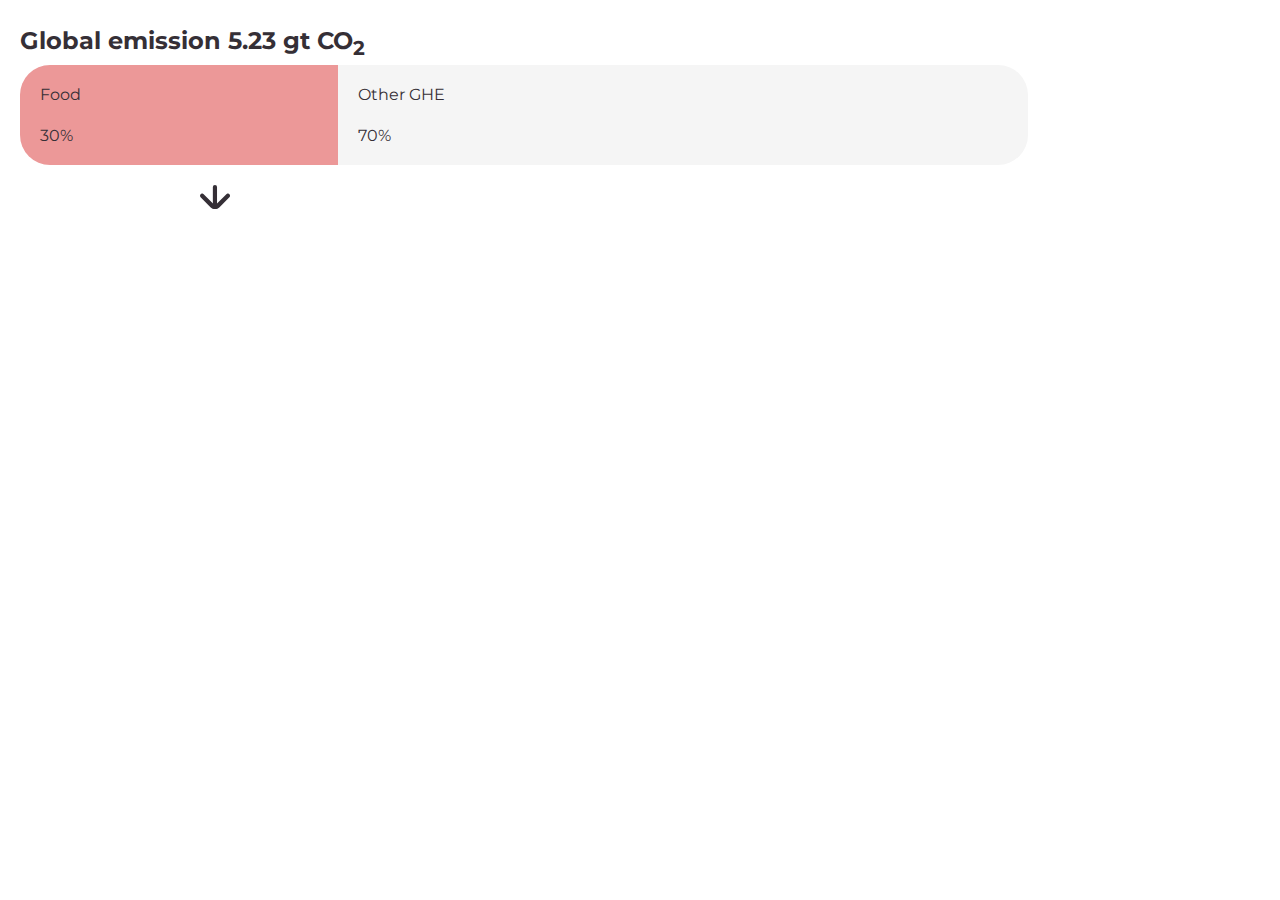
<file: Final task/index.html>
<!DOCTYPE html>
<html lang="en">
  <head>
    <meta charset="UTF-8" />
    <meta name="viewport" content="width=device-width, initial-scale=1.0" />
    <title>Interactive Emissions Graph</title>
    <link rel="stylesheet" href="styles.css" />
    <link
      href="https://fonts.googleapis.com/css2?family=Montserrat:wght@400;500;700&display=swap"
      rel="stylesheet"
    />
    <script type="module" src="./main.js" defer></script>
  </head>
  <body>
    <!-- Перший графік -->
    <div class="chart-container">
      <h1>Global emission 5.23 gt CO<sub>2</sub></h1>
      <div class="bar-chart">
        <div class="bar food">
          <div class="label">Food</div>
          <div class="percentage">30%</div>
        </div>
        <div class="bar other">
          <div class="label">Other GHE</div>
          <div class="percentage">70%</div>
        </div>
      </div>
      <div class="arrow" id="arrow1">
        <img
          src="./8.svg"
          alt="Arrow Icon"
          class="arrow-icon"
          id="arrow1-icon"
        />
      </div>
    </div>

    <!-- Другий графік -->
    <div class="chart-container hidden" id="secondChart">
      <h1>Food industry emission 1.36 gt CO<sub>2</sub></h1>
      <div class="bar-chart">
        <div class="bar animal">
          <div class="label">Animal products</div>
          <div class="percentage">58%</div>
        </div>
        <div class="bar plant">
          <div class="label">Plant-based</div>
          <div class="percentage">42%</div>
        </div>
      </div>
      <div class="arrows">
        <div class="arrow" id="animalArrow">
          <img src="./8.svg" alt="Arrow Icon" class="arrow-icon" />
        </div>
        <div class="arrow" id="plantArrow">
          <img src="./8.svg" alt="Arrow Icon" class="arrow-icon" />
        </div>
      </div>
    </div>

    <!-- Третій графік -->
    <div class="chart-container hidden" id="thirdChart">
      <h1>Beef and dairy products emission 0.73 gt CO<sub>2</sub></h1>
      <div class="bar-chart">
        <div class="bar beef">
          <div class="label">Beef</div>
          <div class="percentage">29%</div>
        </div>
        <div class="bar dairy">
          <div class="label">Dairy</div>
          <div class="percentage">9%</div>
        </div>
        <div class="bar lamb">
          <div class="label">Lamb</div>
          <div class="percentage">7%</div>
        </div>
        <div class="bar pork">
          <div class="label">Pork</div>
          <div class="percentage">6%</div>
        </div>
        <div class="bar chicken">
          <div class="label">Chicken</div>
          <div class="percentage">5%</div>
        </div>
        <div class="bar eggs">
          <div class="label">Eggs</div>
          <div class="percentage">2%</div>
        </div>
      </div>
    </div>

    <!-- Четвертий графік -->
    <div class="chart-container hidden" id="fourthChart">
      <h1>Plant-based products emission 0.57 gt CO<sub>2</sub></h1>
      <div class="bar-chart">
        <div class="bar vegetable">
          <div class="label">Vegetable</div>
          <div class="percentage">30%</div>
        </div>
        <div class="bar grains">
          <div class="label">Grains</div>
          <div class="percentage">25%</div>
        </div>
        <div class="bar legumes">
          <div class="label">Legumes & Pulses</div>
          <div class="percentage">15%</div>
        </div>
        <div class="bar fruits">
          <div class="label">Fruits</div>
          <div class="percentage">15%</div>
        </div>
        <div class="bar nuts">
          <div class="label">Nuts & Seeds</div>
          <div class="percentage">8%</div>
        </div>
        <div class="bar oils">
          <div class="label">Oils</div>
          <div class="percentage">5%</div>
        </div>
        <div class="bar others">
          <div class="label">Others</div>
          <div class="percentage">1%</div>
        </div>
      </div>
    </div>
  </body>
</html>
</file>
<file: Final task/styles.css>
body {
  font-family: 'Montserrat';
    margin: 0;
    padding: 0;
    display: flex;
    flex-direction: column;
    align-items: flex-start;
    height: auto;
    background-color: #ffffff;
    margin-top: 10px;
    margin-left: 20px;
  }
  
  .chart-container {
    text-align: left;
    width: 80%;
    margin-bottom: 0px;
  }
  
  h1 {
    font-weight: 700; /* Bold для заголовків */
    margin-bottom: 5px;
    font-size: 24px;
    color: #352F36;
  }
  
  .bar-chart {
    display: flex;
    width: 100%;
    height: 100px;
    border-radius: 30px;
    overflow: hidden;
  }
  
  .bar {
    display: flex;
    flex-direction: column;
    justify-content: space-between; /* Create space between label and percentage */
    align-items: flex-start; 
    padding: 20px;
    font-weight: 400;
    font-size: 16px;
    color: #352F36;
  }
  
  .bar .label {
    font-size: 16px;
    font-weight: 400;
  }
  
  .bar .percentage {
    font-size: 16px;
    font-weight: 400; 
  }

  .food {
    background-color: #EC9898;
    color: #352F36;
    flex: 3;
  }
  
  .other {
    background-color: #F5F5F5;
    color: #352F36;
    flex: 7;
  }
  
  .animal {
    background-color: #FBBA74;
    color: #352F36;
    flex: 5.8;
  }
  
  /* Клас для активації hovering ефекту */
.hover-active {
  font-weight: 700;
  transition: all 0.3s ease-in-out;
}

/* Food */
.food.hover-active {
  background-color: #E67575;
}

/* Animal products */
.animal.hover-active {
  background-color: #F9A03F;
}

/* Plant-based */
.plant.hover-active {
  background-color: #F7F06D;
}

  .plant {
    background-color: #FAF59E;
    color: black;
    flex: 4.2;
  }
  
  /* Ефект hovering для Food */
.food:hover {
  background-color: #E67575;
  font-weight: 700;
  transition: all 0.3s ease-in-out;
}

/* Ефект hovering для Animal products */
.animal:hover {
  background-color: #F9A03F;
  font-weight: 700;
  transition: all 0.3s ease-in-out;
}

/* Ефект hovering для Plant-based */
.plant:hover {
  background-color: #F7F06D;
  font-weight: 700;
  transition: all 0.3s ease-in-out;
}

  .beef {
    background-color: #D6740A;
    color: #352F36;
    flex: 2.9;
  }
  
  .dairy {
    background-color: #EA7E0B;
    color: #352F36;
    flex: 0.9;
  }
  
  .lamb {
    background-color: #F59229;
    color: #352F36;
    flex: 0.7;
  }
  
  .pork {
    background-color: #F8B062;
    color: #352F36;
    flex: 0.6;
  }
  
  .chicken {
    background-color: #FBCE9D;
    color: #352F36;
    flex: 0.5;
  }
  
  .eggs {
    background-color: #FDE1C4;
    color: #352F36;
    flex: 0.2;
  }
  
  .vegetable {
    background-color: #D5CB0B;
    color: #352F36;
    flex: 3;
  }
  
  .grains {
    background-color: #E9DE0C;
    color: #352F36;
    flex: 2.5;
  }
  
  .legumes {
    background-color: #F3E816;
    color: #352F36;
    flex: 1.5;
  }
  
  .fruits {
    background-color: #F6EE51;
    color: #352F36;
    flex: 1.5;
  }
  
  .nuts {
    background-color: #F9F38B;
    color: #352F36;
    flex: 0.8;
  }
  
  .oils {
    background-color: #FBF7B1;
    color: #352F36;
    flex: 0.5;
  }
  
  .others {
    background-color: #FDFBD8;
    color: #352F36;
    flex: 0.1;
  }
  
  
  .arrows {
    display: flex;
    justify-content: space-around;
    width: 100%;
    /*margin-top: 10px;*/
  }
  
  .hidden {
    display: none;
  }
  .arrow {
    margin-top: 20px;
    cursor: pointer;
    text-align: left;
    margin-left: 180px;
  }
  
  .arrow-icon {
    width: 30px;
    height: auto;
    transition: transform 0.3s ease-in-out, opacity 0.3s ease-in-out;
  }
  
  .arrow:hover .arrow-icon {
    content: url("./9.svg");
    opacity: 0.9;
  }
  
  .arrow .arrow-icon {
    display: inline;
  }
  
  .arrow.line .arrow-icon {
    display: none;
  }
  
  .arrow.line::after {
    content: "";
    display: block;
    width: 1px;
    height: 30px;
    background-color: #352F36;
    margin: 0 auto;
  }

  /* Додані стилі для зміни font-weight на 500 під час hover */
.bar:hover .label, 
.bar:hover .percentage {
  font-weight: 500;
  transition: font-weight 0.3s ease-in-out;
}

/* Hover-active ефект, щоб додатково змінювався стиль, якщо потрібно */
.bar.hover-active .label, 
.bar.hover-active .percentage {
  font-weight: 500;
}

/* Стиль для SVG лінії */
.svg-line {
  display: block;
  width: 1210px; /* Ширина лінії */
  height: auto;
  margin: 10px auto;
}
</file>
